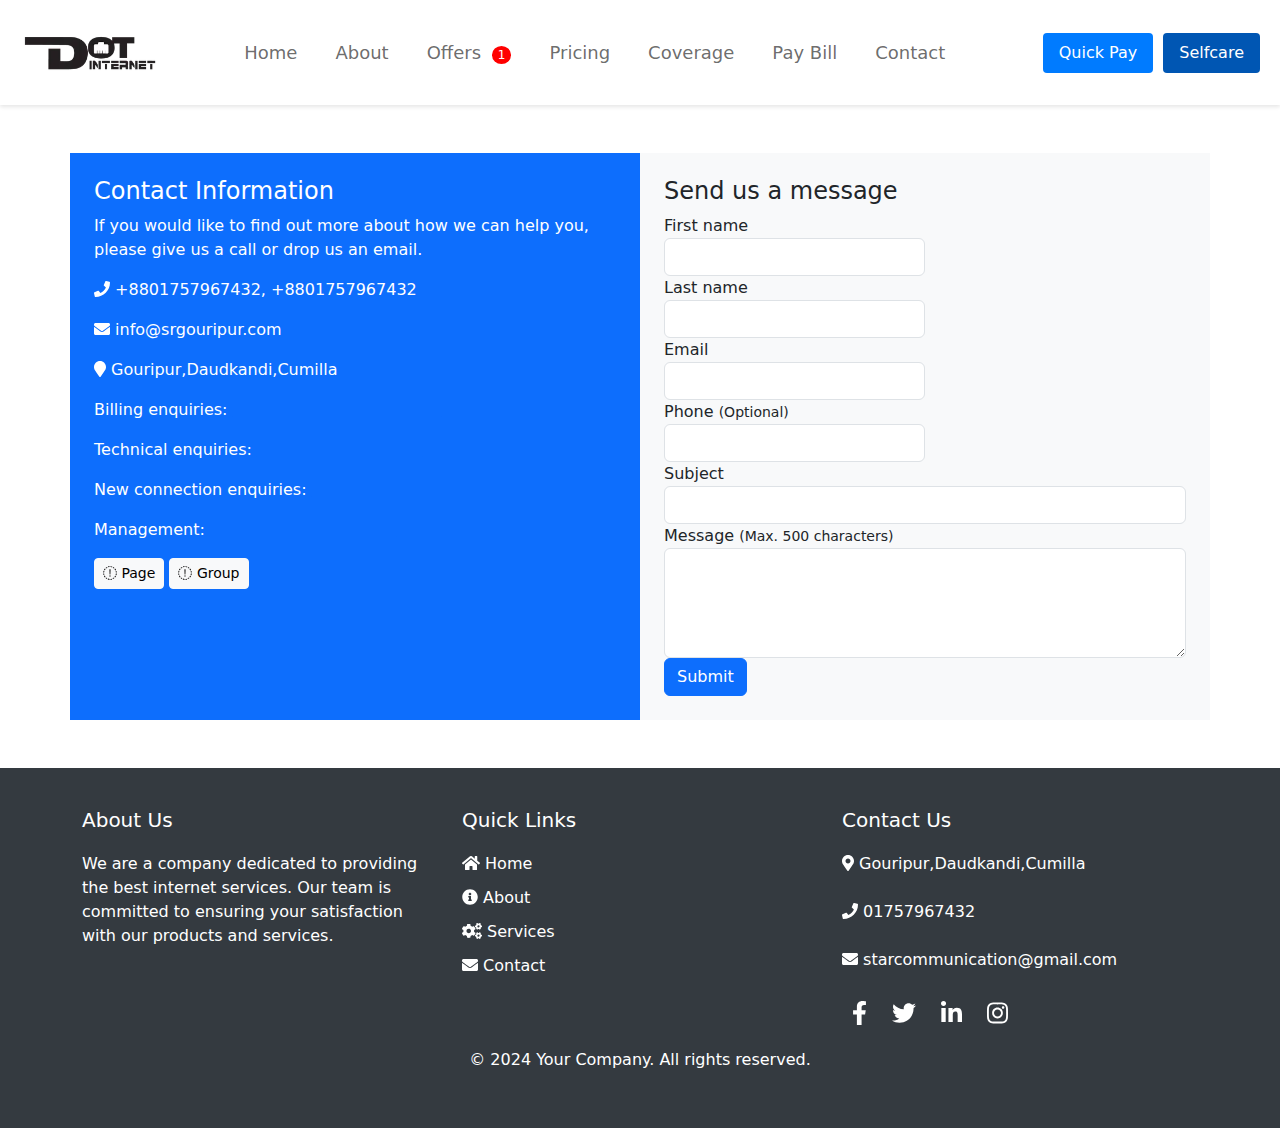
<file: contact.html>
<!DOCTYPE html>
<html lang="en">
<head>
    <meta charset="UTF-8">
    <meta name="viewport" content="width=device-width, initial-scale=1.0">
    <title>Start Communication</title>
    <link href="assets/css/bootstrap.min.css" rel="stylesheet">
    <link rel="stylesheet" href="assets/css/style.css">
    <link href="https://cdnjs.cloudflare.com/ajax/libs/font-awesome/5.15.4/css/all.min.css" rel="stylesheet">
    
</head>
<body>
    <div class="row">
        <div class="container">
            <header class="header">
                <div class="" id="container">
                    <div class="logo">
                        <img src="assets/images/logo.png" alt="DOT Internet Logo">
                    </div>
                    <input type="checkbox" id="menu-toggle">
                    <label for="menu-toggle" class="menu-icon">
                        <span></span>
                        <span></span>
                        <span></span>
                    </label>
                    <nav class="nav">
                        <ul>
                            <li><a href="index.html">Home</a></li>
                            <li><a href="about.html">About</a></li>
                            <li><a href="offer.html">Offers <span class="offer-count">1</span></a></li>
                            <li><a href="price.html">Pricing</a></li>
                            <li><a href="coverage.html">Coverage</a></li>
                            <li><a href="pay.html">Pay Bill</a></li>
                            <li><a href="contact.html">Contact</a></li>
                        </ul>
                    </nav>
                    <div class="nav-buttons">
                        <button class="quick-pay btn btn-primary">Quick Pay</button>
                        <button class="selfcare">Selfcare</button>
                    </div>
                </div>
            </header>
        </div>
    </div>


    <div class="container mt-5" id="contact">
        <div class="row">
            <!-- Contact Information -->
            <div class="col-md-6 bg-primary text-white p-4">
                <h4>Contact Information</h4>
                <p>If you would like to find out more about how we can help you, please give us a call or drop us an email.</p>
                <p><i class="fa fa-phone"></i> +8801757967432, +8801757967432</p>
                <p><i class="fa fa-envelope"></i> info@srgouripur.com</p>
                <p><i class="fa fa-map-marker"></i> Gouripur,Daudkandi,Cumilla</p>
                <p>Billing enquiries: <a href="mailto:accounts@srgouripur.com">accounts@srgouripur.com</a></p>
                <p>Technical enquiries: <a href="mailto:noc@srgouripur.com">noc@srgouripur.com</a></p>
                <p>New connection enquiries: <a href="mailto:sales@srgouripur.com">sales@srgouripur.com</a></p>
                <p>Management: <a href="mailto:admin@srgouripur.com">admin@srgouripur.com</a></p>
                <a href="#" class="btn btn-light btn-sm"><i class="fa fa-facebook"></i> Page</a>
                <a href="#" class="btn btn-light btn-sm"><i class="fa fa-facebook"></i> Group</a>
            </div>
            <!-- Contact Form -->
            <div class="col-md-6 p-4">
                <h4>Send us a message</h4>
                <form>
                    <div class="form-row">
                        <div class="form-group col-md-6">
                            <label for="firstName">First name</label>
                            <input type="text" class="form-control" id="firstName" required>
                        </div>
                        <div class="form-group col-md-6">
                            <label for="lastName">Last name</label>
                            <input type="text" class="form-control" id="lastName" required>
                        </div>
                    </div>
                    <div class="form-row">
                        <div class="form-group col-md-6">
                            <label for="email">Email</label>
                            <input type="email" class="form-control" id="email" required>
                        </div>
                        <div class="form-group col-md-6">
                            <label for="phone">Phone <small>(Optional)</small></label>
                            <input type="tel" class="form-control" id="phone">
                        </div>
                    </div>
                    <div class="form-group">
                        <label for="subject">Subject</label>
                        <input type="text" class="form-control" id="subject" required>
                    </div>
                    <div class="form-group">
                        <label for="message">Message <small>(Max. 500 characters)</small></label>
                        <textarea class="form-control" id="message" rows="4" maxlength="500" required></textarea>
                    </div>
                    <button type="submit" class="btn btn-primary">Submit</button>
                </form>
            </div>
        </div>
    </div>


    <!--========================= Footer Start========== -->
    <footer class="footer mt-5">
        <div class="container">
            <div class="row">
                <div class="col-md-4">
                    <h5>About Us</h5>
                    <p>We are a company dedicated to providing the best internet services. Our team is committed to ensuring your satisfaction with our products and services.</p>
                </div>
                <div class="col-md-4">
                    <h5>Quick Links</h5>
                    <ul class="list-unstyled">
                        <li><a href="#"><i class="fas fa-home"></i> Home</a></li>
                        <li><a href="#"><i class="fas fa-info-circle"></i> About</a></li>
                        <li><a href="#"><i class="fas fa-cogs"></i> Services</a></li>
                        <li><a href="#"><i class="fas fa-envelope"></i> Contact</a></li>
                    </ul>
                </div>
                <div class="col-md-4">
                    <h5>Contact Us</h5>
                    <address>
                        <i class="fas fa-map-marker-alt"></i> Gouripur,Daudkandi,Cumilla<br><br>
                        <i class="fas fa-phone"></i> 01757967432<br><br>
                        <i class="fas fa-envelope"></i> <a href="mailto:info@example.com">starcommunication@gmail.com</a>
                    </address>
                    <div class="social-icons mt-4">
                        <a href="https://www.facebook.com" target="_blank"><i class="fab fa-facebook-f"></i></a>
                        <a href="https://www.twitter.com" target="_blank"><i class="fab fa-twitter"></i></a>
                        <a href="https://www.linkedin.com" target="_blank"><i class="fab fa-linkedin-in"></i></a>
                        <a href="https://www.instagram.com" target="_blank"><i class="fab fa-instagram"></i></a>
                    </div>
                </div>
            </div>
            <div class="row mt-3">
                <div class="col-md-12 text-center">
                    <p>&copy; 2024 Your Company. All rights reserved.</p>
                </div>
            </div>
        </div>
    </footer>
    <!--========================= Footer End ========== -->
    <script src="assets/js/popper.min.js"></script>
    <script src="assets/js/bootstrap.min.js"></script>
    <script src="assets/js/all.min.js"></script>
    <script src="assets/js/header.js"></script>
</body>
</html>
</file>
<file: assets/css/style.css>
/* styles.css */
body {
    margin: 0;
    /* font-family: Arial, sans-serif; */
}

.header {
    background-color: #fff;
    box-shadow: 0 2px 4px rgba(0, 0, 0, 0.1);
}
/* Initial header styles */
.header {
    position: relative;
    width: 100%;
    z-index: 1000;
    background: #fff; /* Adjust background color as needed */
}

/* Fixed header styles */
.header.fixed {
    position: fixed;
    top: 0;
    left: 0;
    right: 0;
    box-shadow: 0 2px 10px rgba(0, 0, 0, 0.1); /* Optional: Add a shadow for better visibility */
}




#container {
    display: flex;
    justify-content: space-between;
    align-items: center;
    padding: 24px 20px;
}

.logo img {
    height: 40px;
}

.nav ul {
    list-style: none;
    display: flex;
    margin: 0;
    padding: 15px;
}

.nav ul li {
    margin-right: 38px;
}

.nav ul li a {
    text-decoration: none;
    color: #383737bd;
    font-weight: 500;
    font-size: 18px;
}

.nav ul li a:hover {
    color: #007BFF;
}

.offer-count {
    background-color: red;
    color: white;
    border-radius: 50%;
    padding: 2px 6px;
    font-size: 12px;
    margin-left: 5px;
}

.nav-buttons {
    display: flex;
    align-items: center;
}

.nav-buttons button {
    background-color: #007BFF;
    color: white;
    border: none;
    padding: 8px 16px;
    margin-left: 10px;
    cursor: pointer;
    border-radius: 4px;
    font-weight: 500;
}

.nav-buttons button.selfcare {
    background-color: #0056b3;
}

.nav-buttons button:hover {
    background-color: #0056b3;
}
#menu-toggle {
    display: none;
}


/******* Service Card Start****/
.service-card {
    border: none;
    border-radius: 10px;
    box-shadow: 0 4px 8px rgba(0, 0, 0, 0.1);
    transition: transform 0.3s;
    overflow: hidden;
    background-color: #ffffff;
}
.service-card:hover {
    transform: translateY(-10px);
}
.service-card .card-body {
    padding: 40px;
    text-align: center;
}
.service-card .card-body i {
    font-size: 60px;
    color: #007bff;
    margin-bottom: 20px;
}
.service-card .card-body h5 {
    font-size: 24px;
    margin-bottom: 15px;
    color: #343a40;
}
.service-card .card-body p {
    font-size: 16px;
    color: #6c757d;
}
/******* Service Card End****/
/*******Card After Slider Start****/
.card-header img {
    width: 100%;
    height: 260px; 
    object-fit: cover;
}
.card-footer {
    padding: 0;
}
#btn-block-pink {
    width: 100%;
    padding: 9px;
    background: pink;
    color: #767676;
    font-size: 19px;
    font-weight: bold;
    border: 12px solid pink;
}
#btn-block-green {
    width: 100%;
    padding: 9px;
    background: rgb(24 114 7);
    color: #cbc5c5;;
    font-size: 19px;
    font-weight: bold;
    border: 12px solid rgb(24 114 7);
}
#btn-block-indigo {
    width: 100%;
    padding: 9px;
    background: indigo;
    color: #cbc5c5;;
    font-size: 19px;
    font-weight: bold;
    border: 12px solid indigo;
}
#btn-block-yellow {
    width: 100%;
    padding: 9px;
    background: #cbcb0c;
    color: #727070;;
    font-size: 19px;
    font-weight: bold;
    border: 12px solid #cbcb0c;
}
        
#happy_client button a{
    text-decoration: none;
}
/*******Card After Slider End****/




/*******Package Card Start****/

.package-card .card-title {
    font-size: 1.5rem;
    font-weight: 700;
}

.package-card .card-text {
    font-size: 0.9rem;
    margin-bottom: 1rem;
}

.package-card .speed-badge {
    font-size: 1.25rem;
    font-weight: 700;
}

.package-card ul {
    padding-left: 0;
}

.package-card ul li {
    font-size: 0.9rem;
    margin-bottom: 0.5rem;
}

.package-card .price {
    font-size: 1.75rem;
    font-weight: 700;
    margin-bottom: 1rem;
}
.price-buttons {
    display: flex;
    align-items: center;
}

.price-buttons button {
    background-color: #007BFF;
    color: white;
    border: none;
    padding: 8px 16px;
    margin-left: 10px;
    cursor: pointer;
    border-radius: 4px;
    font-weight: 500;
}

.price-buttons button.selfcare {
    background-color: #0056b3;
}

.price-buttons button:hover {
    background-color: #080808;
}

#price_heading h2 {
    margin: 0px;
    font-weight: bold;
}
#price_heading p {
    font-size: 18px;
    margin-top: 5px;
    font-family: sans-serif;
}
/*******Package Card End ****/


/*******Coverage Area ****/
.text-column {
    background-color: #065a33f5; 
    padding: 2.5rem;
    border-radius: 0.25rem 0 0 0.25rem;
}
.text-column h2 {
    font-size: 2.5rem;
    font-weight: bold;
    margin-bottom: 1rem;
    color: white;
    font-family: sans-serif;
    font-weight: 700;
}
.text-column p {
    font-size: 1.1rem;
    margin-bottom: 1.5rem;
    color: white;
    font-family: sans-serif;
}
.text-column button {
    background-color: #007bff;
    color: #fff;
    border: none;
    padding: 0.5rem 1.5rem;
    font-size: 1.1rem;
    border-radius: 0.25rem;
}
.text-column button:hover {
    background-color: #0056b3;
}
.image-column img {
    border-radius: 0.25rem;
}
/*******Coverage Area Card End ****/


/******* Happy Client Start ****/
.card-img-top {
    width: 100%;
    height: 100px; 
    object-fit: scale-down; 
}
/******* Happy Client End ****/

/******* Footer Start ****/
.footer {
    background-color: #343a40;
    color: white;
    padding: 40px 0;
}
.footer a {
    color: #ffffff;
    text-decoration: none;
}
.footer a:hover {
    color: #f8f9fa;
    text-decoration: underline;
}
.footer h5 {
    margin-bottom: 20px;
}
.footer .social-icons a {
    margin: 0 10px;
    font-size: 24px;
    color: #ffffff;
    transition: color 0.3s ease-in-out;
}
.footer .social-icons a:hover {
    color: #007bff;
}
.footer .list-unstyled li {
    margin-bottom: 10px;
}
/******* Footer End ****/
/******* Pay Page Style Start****/
@media (min-width:992px) {
    .page-container {
        max-width: 1140px;
        margin: 0 auto
    }

    .page-sidenav {
        display: block !important
    }
}

.padding {
    padding: 2rem
}

.w-32 {
    width: 32px !important;
    height: 32px !important;
    font-size: .85em
}

.tl-item .avatar {
    z-index: 2
}

.circle {
    border-radius: 500px
}

.gd-warning {
    color: #fff;
    border: none;
    background: #f4c414 linear-gradient(45deg, #f4c414, #f45414)
}

.timeline {
    position: relative;
    border-color: rgba(160, 175, 185, .15);
    padding: 0;
    margin: 0
}

.p-4 {
    padding: 1.5rem !important
}

.block,
.card {
    background: #fff;
    border-width: 0;
    border-radius: .25rem;
    box-shadow: 0 1px 3px rgba(0, 0, 0, .05);
    margin-bottom: 1.5rem
}

.mb-4,
.my-4 {
    margin-bottom: 1.5rem !important
}

.tl-item {
    border-radius: 3px;
    position: relative;
    display: -ms-flexbox;
    display: flex
}

.tl-item>* {
    padding: 10px
}

.tl-item .avatar {
    z-index: 2
}

.tl-item:last-child .tl-dot:after {
    display: none
}

.tl-item.active .tl-dot:before {
    border-color: #448bff;
    box-shadow: 0 0 0 4px rgba(68, 139, 255, .2)
}

.tl-item:last-child .tl-dot:after {
    display: none
}

.tl-item.active .tl-dot:before {
    border-color: #448bff;
    box-shadow: 0 0 0 4px rgba(68, 139, 255, .2)
}

.tl-dot {
    position: relative;
    border-color: rgba(160, 175, 185, .15)
}

.tl-dot:after,
.tl-dot:before {
    content: '';
    position: absolute;
    border-color: inherit;
    border-width: 2px;
    border-style: solid;
    border-radius: 50%;
    width: 10px;
    height: 10px;
    top: 15px;
    left: 50%;
    transform: translateX(-50%)
}

.tl-dot:after {
    width: 0;
    height: auto;
    top: 25px;
    bottom: -15px;
    border-right-width: 0;
    border-top-width: 0;
    border-bottom-width: 0;
    border-radius: 0
}

tl-item.active .tl-dot:before {
    border-color: #448bff;
    box-shadow: 0 0 0 4px rgba(68, 139, 255, .2)
}

.tl-dot {
    position: relative;
    border-color: rgba(160, 175, 185, .15)
}

.tl-dot:after,
.tl-dot:before {
    content: '';
    position: absolute;
    border-color: inherit;
    border-width: 2px;
    border-style: solid;
    border-radius: 50%;
    width: 10px;
    height: 10px;
    top: 15px;
    left: 50%;
    transform: translateX(-50%)
}

.tl-dot:after {
    width: 0;
    height: auto;
    top: 25px;
    bottom: -15px;
    border-right-width: 0;
    border-top-width: 0;
    border-bottom-width: 0;
    border-radius: 0
}

.tl-content p:last-child {
    margin-bottom: 0
}

.tl-date {
    font-size: .85em;
    margin-top: 2px;
    min-width: 100px;
    max-width: 100px
}

.avatar {
    position: relative;
    line-height: 1;
    border-radius: 500px;
    white-space: nowrap;
    font-weight: 700;
    border-radius: 100%;
    display: -ms-flexbox;
    display: flex;
    -ms-flex-pack: center;
    justify-content: center;
    -ms-flex-align: center;
    align-items: center;
    -ms-flex-negative: 0;
    flex-shrink: 0;
    border-radius: 500px;
    box-shadow: 0 5px 10px 0 rgba(50, 50, 50, .15)
}

.b-warning {
    border-color: #f4c414!important;
}

.b-primary {
    border-color: #448bff!important;
}

.b-danger {
    border-color: #f54394!important;
}
.highlight {
            color: #e30613;
            font-weight: bold;
        }
/*******Pay Page Style End****/


/******* Contact Page ****/
#contact {
    background-color: #f8f9fa;
}

/******* Contact Page End ****/
#offer {
    background-color: #f8f9fa;
}
#offer-card-footer{
    padding: 12px;
}

/* styles.css */
@media screen and (max-width: 768px) {
    .menu-icon {
        display: block;
        cursor: pointer;
        padding: 10px;
    }

    .menu-icon span {
        display: block;
        width: 25px;
        height: 3px;
        background-color: #000;
        margin: 5px 0;
        transition: transform 0.4s, opacity 0.3s;
    }

    .menu-icon span:nth-child(2) {
        transform-origin: center;
    }

    #menu-toggle {
        display: none;
    }

    .nav ul {
        display: none;
        flex-direction: column;
        align-items: flex-start;
        width: 100%;
        position: absolute;
        top: 60px;
        left: 0;
        background-color: #fff;
        box-shadow: 0 8px 16px rgba(0, 0, 0, 0.1);
        z-index: 1000;
    }

    #menu-toggle:checked + .menu-icon span:nth-child(1) {
        transform: rotate(45deg) translate(5px, 5px);
    }

    #menu-toggle:checked + .menu-icon span:nth-child(2) {
        opacity: 0;
    }

    #menu-toggle:checked + .menu-icon span:nth-child(3) {
        transform: rotate(-45deg) translate(5px, -5px);
    }

    #menu-toggle:checked ~ .nav ul {
        display: flex;
    }

    .nav ul li {
        margin: 0;
    }

    .nav-buttons {
        margin-top: 10px;
    }
}
</file>
